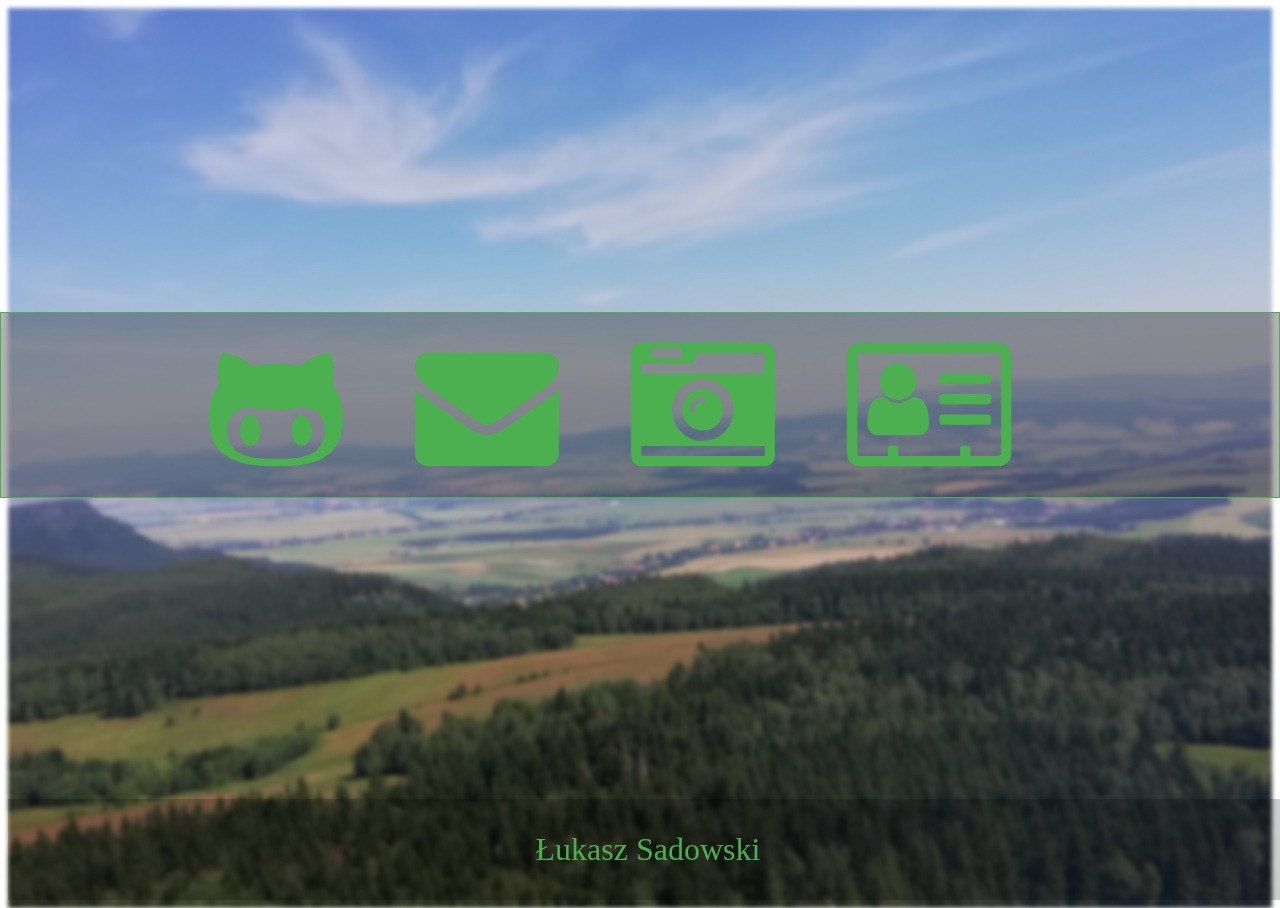
<file: index.html>
<html>
    <head>
        <link rel="stylesheet" type="text/css" href="resource/style/main.css">
        <link href="https://stackpath.bootstrapcdn.com/font-awesome/4.7.0/css/font-awesome.min.css" rel="stylesheet" integrity="sha384-wvfXpqpZZVQGK6TAh5PVlGOfQNHSoD2xbE+QkPxCAFlNEevoEH3Sl0sibVcOQVnN" crossorigin="anonymous">
    </head> 
    <body>
        <div class="image"></div>
        <div class="icons">
            <div style="font-size: 48px;">
            <a href="https://github.com/LukaszSadowskiPL" target="_blank"><i class="fa fa-github-alt fa-3x"></i></a>
            <a href="mail.html"><i class="fa fa-envelope fa-3x"></i></a>
            <a href="gallery.html"><i class="fa fa-camera-retro fa-3x"></i></a>
            <a href="cv.html" class="right"><i class="fa fa-address-card-o fa-3x"></i> </a>
        </div>    
        </div>
        <div class="footer">
            <p>Łukasz Sadowski</p>
        </div>
    </body>
</html>
</file>
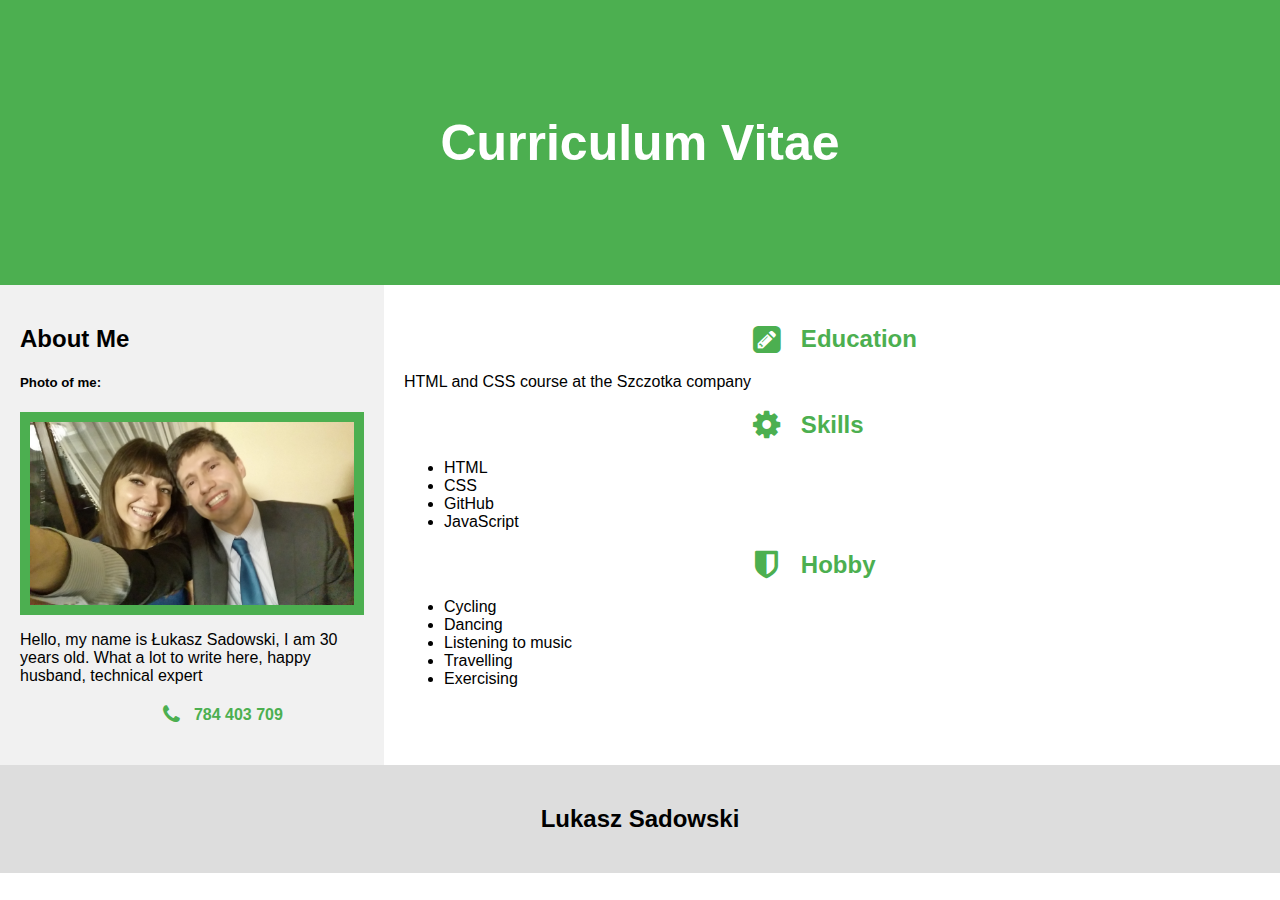
<file: cv.html>
<html>
 <head>
        <link rel="stylesheet" type="text/css" href="resource/style/cv.css">
        <link rel="stylesheet" href="https://stackpath.bootstrapcdn.com/font-awesome/4.7.0/css/font-awesome.min.css">
        <link href='https://fonts.googleapis.com/css?family=Pacifico' rel='stylesheet'>

        <body>

        <div class="header">
          <h1>Curriculum Vitae</h1>
          
        </div>
        
        <div class="row">
          <div class="side">
            <h2>About Me</h2>
            <h5>Photo of me:</h5>
            <div class="img" style="height:auto;"><img src="resource/photo/8.jpg" style="width: 100%" onclick="myFunction(this);"></div>
            <p>Hello, my name is Łukasz Sadowski, I am 30 years old. What a lot to write here, happy husband, technical expert</p>

            <h4><i class="fa fa-phone fa-lg fa-fw"></i>&nbsp; 784 403 709</h4>

          </div>
          <div class="main">
              <h2><i class="fa fa-pencil-square fa-lg fa-fw"></i>&nbsp; Education</h2>
            <p> HTML and CSS course at the Szczotka company </p>

             <h2><i class="fa fa-cog fa-lg fa-fw"></i></i>&nbsp; Skills</h2>
            <ul>
                <li>HTML</li>
                <li>CSS</li>
                <li>GitHub</li>
                <li>JavaScript</li>
            </ul>
            <h2><i class="fa fa-shield fa-lg fa-fw"></i>&nbsp; Hobby</h2>
            <ul>
              <li>Cycling</li>
              <li>Dancing</li>
              <li>Listening to music</li>
              <li>Travelling</li>
              <li>Exercising</li>
            </ul>
          </div>
        </div>
        
        <div class="footer">
          <h2>Lukasz Sadowski</h2>
        </div>
        
        
        </head>
        </html>
</file>
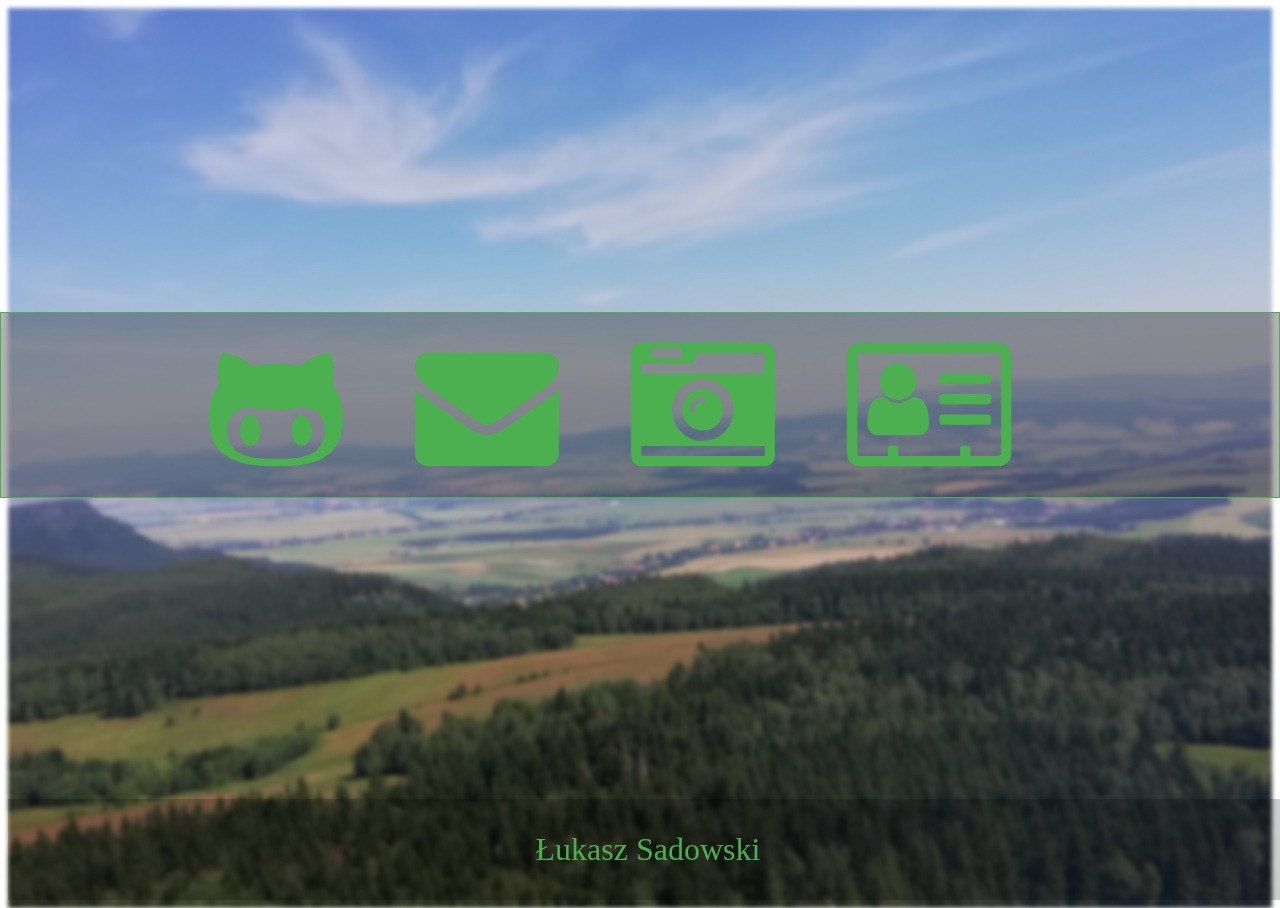
<file: index2.html>
<html>
    <head>
            <link rel="stylesheet" type="text/css" href="resource/style/main2.css">
            <link href="https://stackpath.bootstrapcdn.com/font-awesome/4.7.0/css/font-awesome.min.css" rel="stylesheet" integrity="sha384-wvfXpqpZZVQGK6TAh5PVlGOfQNHSoD2xbE+QkPxCAFlNEevoEH3Sl0sibVcOQVnN" crossorigin="anonymous">
    </head> 
        <body>

            <div class="image"></div>

            <div class="icons">
                <div style="font-size: 48px;">
                <a href="#"><i class="fa fa-github-alt fa-3x"></i></a>
                <a href="#"><i class="fa fa-envelope fa-3x"></i></a>
                <a href="#"><i class="fa fa-camera-retro fa-3x"></i></a>
                <a href="#" class="right"><i class="fa fa-address-card-o fa-3x"></i> </a>
            </div>    
            </div>

            <div class="footer">
             <p>Łukasz Sadowski</p>
            </div>


        </body>

</html>
</file>
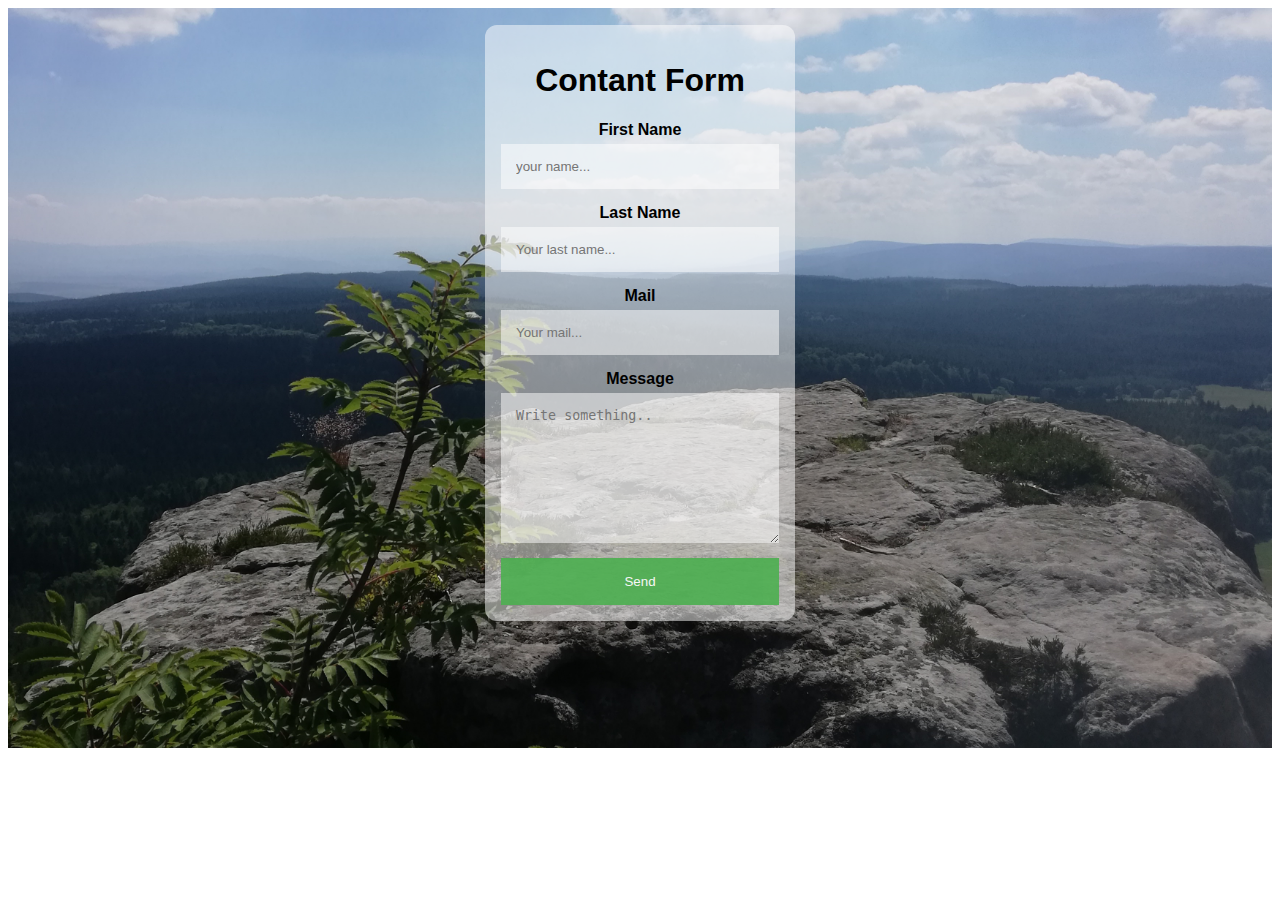
<file: mail.html>
<html>
    <head>
      <link rel="stylesheet" type="text/css" href="resource/style/mail.css">
      <meta name="viewport" content="width=device-width, initial-scale=1">
    </head>

    <body>
      <div class="img">
        <form action="/action_page.php" class="container">
      <h1>Contant Form</h1>

      <label for="First"><b>First Name</b></label>
      <input type="text" placeholder="your name..." name="first" required>

      <label for="Last"><b>Last Name</b></label>
      <input type="text" placeholder="Your last name..." name="last" required>

      <label for="Mail"><b>Mail</b></label>
      <input type="text" placeholder="Your mail..." name="last" required>

      <label for="message"><b>Message</b></label>
      <textarea id="text" name="message" placeholder="Write something.." style="height: 150px"></textarea>

      <button type="submit" class="btn">Send</button>
        </form>
      </div>
    </body>    
</html>
</file>
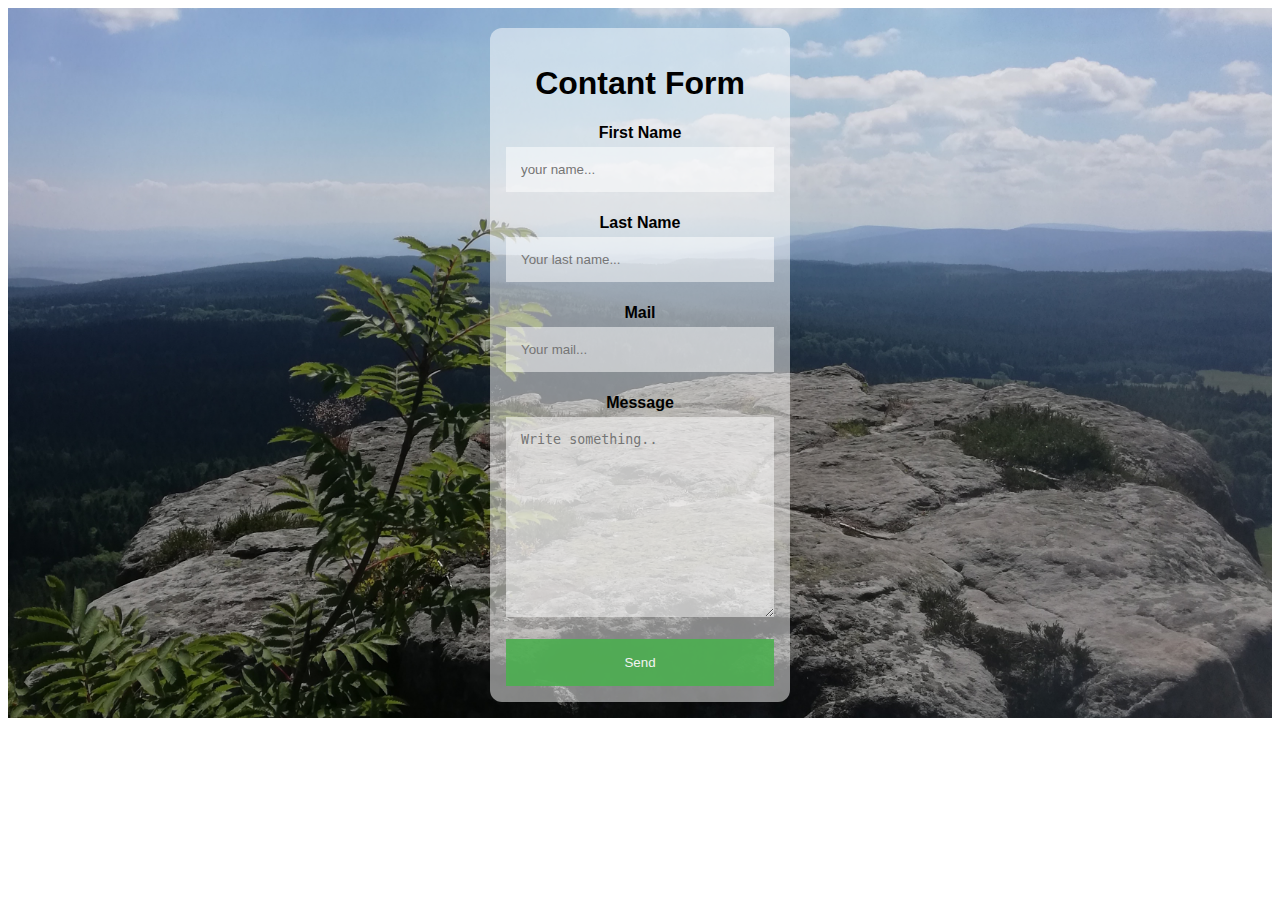
<file: mail2.html>
<html>

    <head>
            <link rel="stylesheet" type="text/css" href="resource/style/mail2.css">
            <meta name="viewport" content="width=device-width, initial-scale=1">
    <body>


    <div class="bg-img">
 <form action="/action_page.php" class="container">
    <h1>Contant Form</h1>

    <label for="First"><b>First Name</b></label>
    <input type="text" placeholder="your name..." name="first" required>

    <label for="Last"><b>Last Name</b></label>
    <input type="text" placeholder="Your last name..." name="last" required>

    <label for="Mail"><b>Mail</b></label>
    <input type="text" placeholder="Your mail..." name="last" required>

    <label for="message"><b>Message</b></label>
    <textarea id="text" name="message" placeholder="Write something.." style="height: 200px"></textarea>




    <button type="submit" class="btn">Send</button>
  </form>
</div>


    </body>
    </head>
</html>
</file>
<file: resource/style/main.css>
body, html {
    height: 100%;
  }
  
  * {
    box-sizing: border-box;
  }
  
  .image {
    background-image: url("../photo/IMG_20190625_104702.jpg");
    filter: blur(1px);
    -webkit-filter: blur(2px);
    height: 100%; 
    background-position: center;
    background-repeat: no-repeat;
    background-size: cover;
  }
  
  .icons {
    background-color: rgb(0,0,0); 
    background-color: rgba(0,0,0, 0.3); 
    border: 1px solid #4CAF50;
    position: absolute;
    top: 45%;
    left: 50%;
    transform: translate(-50%, -50%);
    z-index: 2;
    width: 100%;
    padding: 20px;
    text-align: center;
  }

  .fa {
      color: #4CAF50;
      margin-right: 60px;
  }

.footer {
    position: fixed;
    bottom: 0;
    text-align: center;
    background-color: rgba(0,0,0, 0.2);
    width: 100%;
    font-size: 2em;
    color: #4CAF50
}
</file>
<file: resource/style/cv.css>
* {
  box-sizing: border-box;
}

body {
  font-family: Arial, Helvetica, sans-serif;
  margin: 0;
}

.header {
  padding: 80px;
  text-align: center;
  background: #4CAF50;
  color: white;
}

.header h1 {
  font-size: 50px;
}

.main h2 {
  color: #4caF50 ;
  position: inherit;
  margin-left: 40%;
}

.side h4 {
  color: #4CAF50 ;
  position: inherit;
  margin-left: 40%;
}

.row {  
  display: flex;
  -ms-flex-wrap: wrap;
  flex-wrap: wrap;
}

.side {
  flex: 30%;
  background-color: #f1f1f1;
  padding: 20px;
}

.main {   
  flex: 70%;
  background-color: white;
  padding: 20px;
}

.img {
  background-color: #4CAF50;
  width: 100%;
  padding: 10px;
}

.footer {
  padding: 20px;
  text-align: center;
  background: #ddd;
}

@media screen and (max-width: 1000px) {
  .row {   
    flex-direction: column;
  }
}
</file>
<file: resource/style/main2.css>
body, html {
    height: 100%;
  }
  
  * {
    box-sizing: border-box;
  }
  
  .image {
    background-image: url("../photo/IMG_20190625_104702.jpg");
    filter: blur(1px);
    -webkit-filter: blur(2px);
    height: 100%; 
    background-position: center;
    background-repeat: no-repeat;
    background-size: cover;
  }
  
  
  .icons {
    background-color: rgb(0,0,0); 
    background-color: rgba(0,0,0, 0.3); 
    border: 1px solid #4CAF50;
    position: absolute;
    top: 45%;
    left: 50%;
    transform: translate(-50%, -50%);
    z-index: 2;
    width: 100%;
    padding: 20px;
    text-align: center;

    
  }

  .fa {
      color: #4CAF50;
      margin-right: 60px;
  }

.footer {
    position: fixed;
    bottom: 0;
    text-align: center;
    background-color: rgba(0,0,0, 0.2);
    width: 100%;
    font-size: 2em;
    color: #4CAF50
}
</file>
<file: resource/style/mail.css>
body, html {
  height: 50%;
  font-family: Arial, Helvetica, sans-serif;
}

* {
  box-sizing: border-box;
}

.img {
  background-image: url("../photo/4.jpg");
  min-height: 740px;
  background-position: center;
  background-repeat: no-repeat;
  background-size: cover;
  position: relative;
}

.container {
  position: relative;
  top: 17px;
  margin: 0 auto;
  max-width: 310px;
  padding: 16px;
  background-color: white;
  background: rgba(255, 255, 255, 0.5);
  border-radius: 12px;
  text-align: center; 
}

input[type=text], textarea {
  width: 100%;
  padding: 15px;
  margin: 5px 0 15px 0;
  border: none;
  background: rgba(255, 255, 255, 0.5); 
}

input[type=text]:focus, input[type=message]:focus {
  background-color: #ddd;
  outline: none;
}

.btn {
  background-color: #4CAF50;
  color: white;
  padding: 16px 20px;
  border: none;
  cursor: pointer;
  width: 100%;
  opacity: 0.9;
}

.btn:hover {
  opacity: 1;
}
</file>
<file: resource/style/mail2.css>
body, html {
  height: 50%;
  font-family: Arial, Helvetica, sans-serif;
}

* {
  box-sizing: border-box;
}

.bg-img {
  /* The image used */
  background-image: url("../photo/4.jpg");
  
  min-height: 710px;

  /* Center and scale the image nicely */
  background-position: center;
  background-repeat: no-repeat;
  background-size: cover;
  position: relative;
}

/* Add styles to the form container */
.container {
  position: relative;
  top: 20px;
  margin: 0 auto;
  max-width: 300px;
  padding: 16px;
  background-color: white;
  background: rgba(255, 255, 255, 0.5);
  border-radius: 12px;
  text-align: center;
  
  
  
  
  
}

/* Full-width input fields */
input[type=text], textarea {
  width: 100%;
  padding: 15px;
  margin: 5px 0 22px 0;
  border: none;
  background: rgba(255, 255, 255, 0.5);
  
  
  

}

input[type=text]:focus, input[type=message]:focus {
  background-color: #ddd;
  outline: none;
}

/* Set a style for the submit button */
.btn {
  background-color: #4CAF50;
  color: white;
  padding: 16px 20px;
  border: none;
  cursor: pointer;
  width: 100%;
  opacity: 0.9;
}

.btn:hover {
  opacity: 1;
}
</file>
